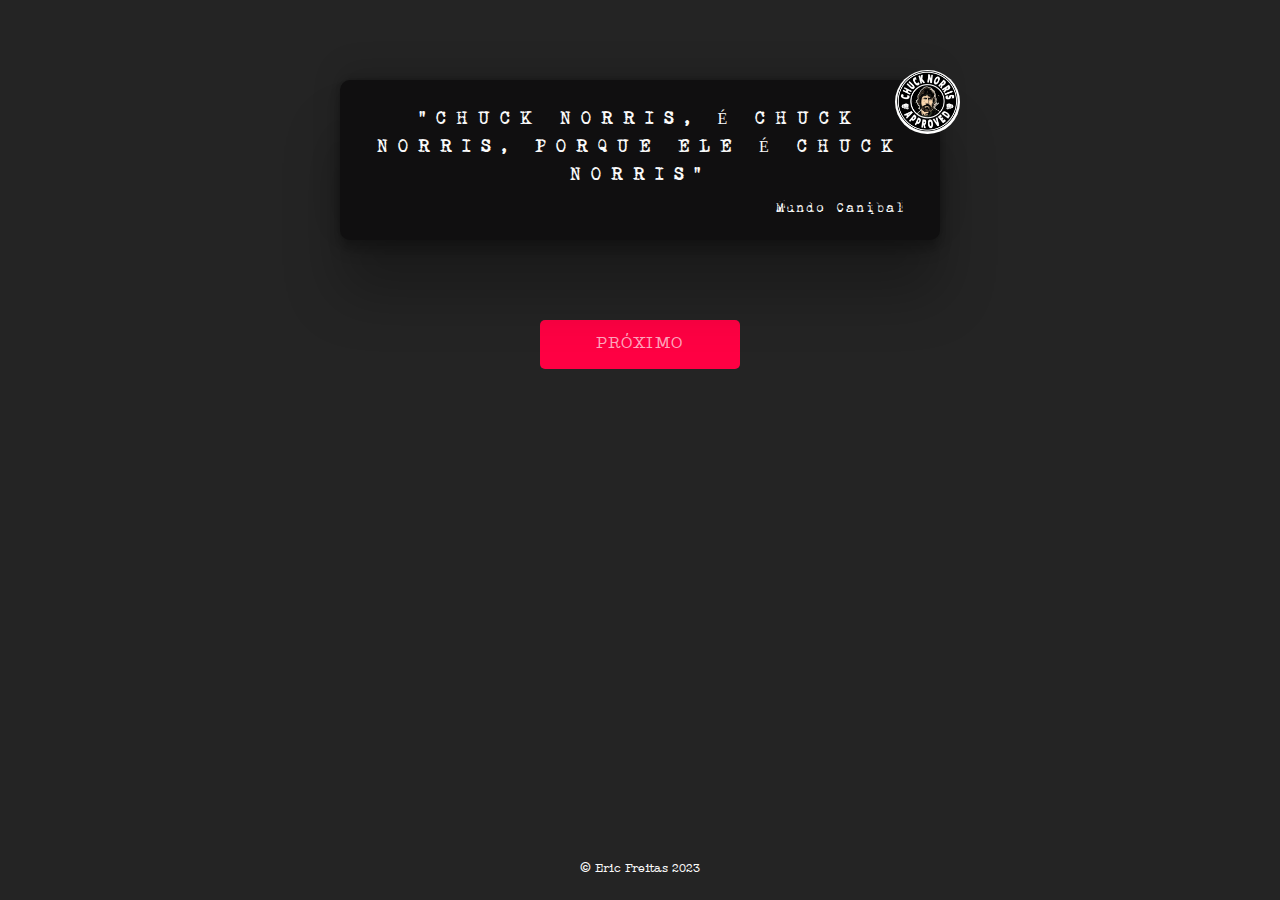
<file: index.html>
<!DOCTYPE html>
<html lang="pt-br">

<head>
    <meta charset="UTF-8">
    <meta http-equiv="X-UA-Compatible" content="IE=edge">
    <meta name="viewport" content="width=device-width, initial-scale=1.0">
    <meta name="robots" content="all">
    <meta name="author" content="Eric Vilarino de Freitas">
    <meta name="description" content="Nesta página mostramos alguns fatos engraçados sobre Chuck Norris">
    <meta name="keywords" content="Chuck Norris, Chuck, Norris, Eric Vilarino de Freitas, Eric, Vilarino, de Freitas">
    <link rel="stylesheet" href="./css/estilo.css?v=1.4">
    <link rel="icon" href="./assets/chuck-icon.gif">
    <title>Chuck Fatos</title>
</head>

<body>
    <header class="topo">
        <div class="banner">
            <q>Chuck Norris, é Chuck Norris, porque ele é Chuck Norris</q>
            <span>Mundo Canibal</span>
            <img class="img-topo" src="./assets/selo-chuck.png" alt="Selo de qualidade Chuck Norris">
        </div>
    </header>
    <main>
        <section class="container-fatos">
            <button class="novo_fato">Próximo</button>
            <blockquote class="chuck-fato"></blockquote>
        </section>
    </main>
    <footer class="copy">
        <div><span>&copy;</span> Eric Freitas 2023</div>
    </footer>
    <script src="./js/jquery-3.6.3.min.js"></script>
    <script src="./js/index.js"></script>
</body>

</html>
</file>
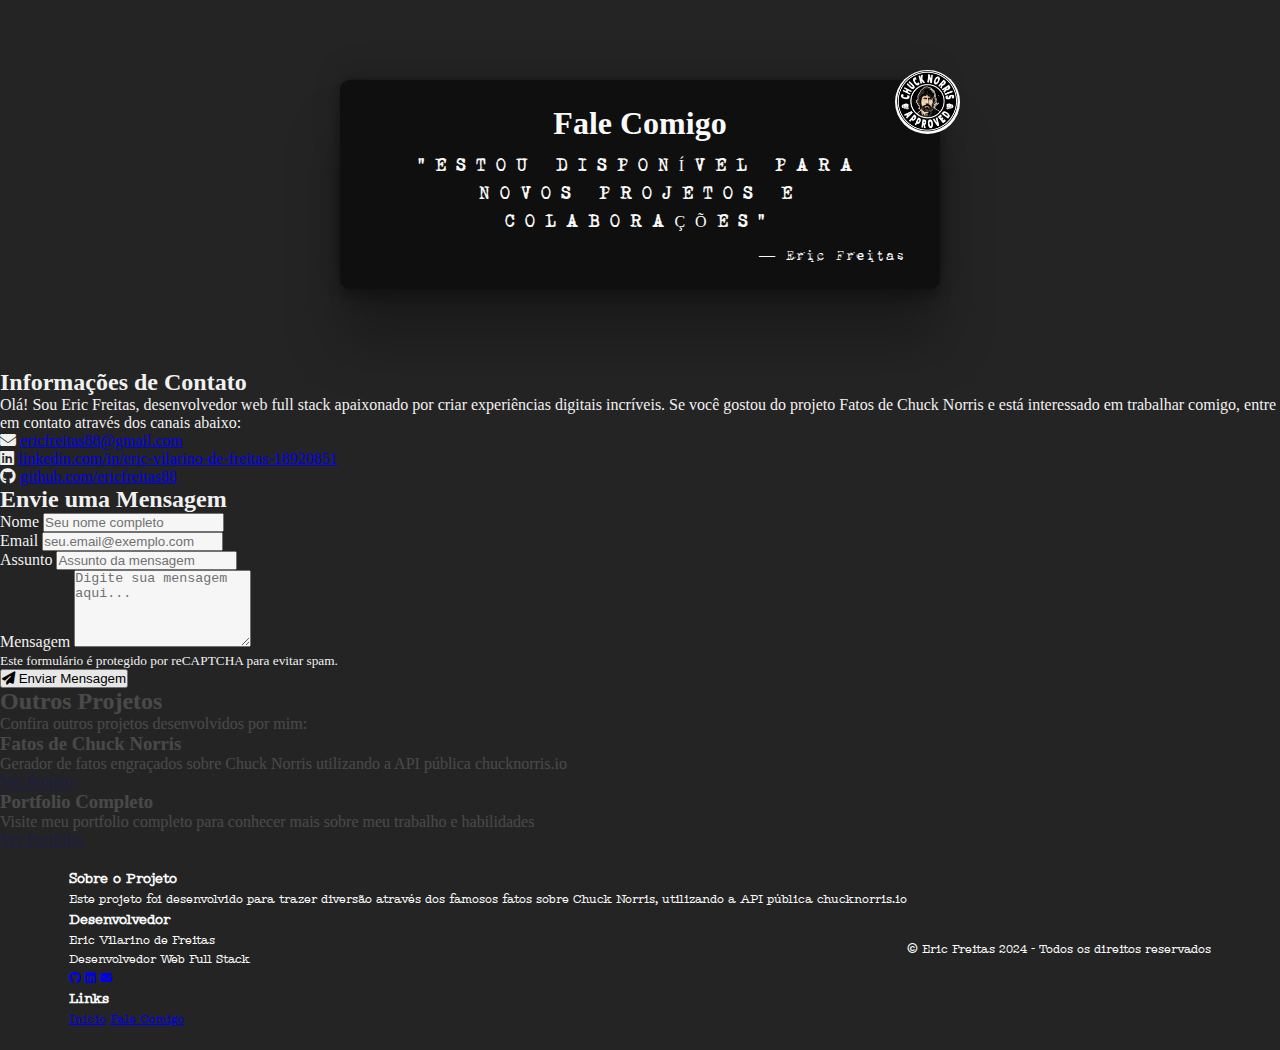
<file: contato/index.html>
<!DOCTYPE html>
<html lang="pt-BR">

<head>
  <meta charset="UTF-8">
  <meta http-equiv="X-UA-Compatible" content="IE=edge">
  <meta name="viewport" content="width=device-width, initial-scale=1.0">
  <meta name="robots" content="index, follow">
  <meta name="author" content="Eric Vilarino de Freitas">
  <meta name="description" content="Entre em contato com Eric Freitas, desenvolvedor do projeto Fatos de Chuck Norris. Estou disponível para novos projetos e colaborações.">
  <meta name="keywords" content="Contato, Eric Freitas, Desenvolvedor Web, Fatos de Chuck Norris, Freelancer">
  
  <!-- Open Graph para redes sociais -->
  <meta property="og:title" content="Fale Comigo | Eric Freitas - Desenvolvedor">
  <meta property="og:description" content="Entre em contato com Eric Freitas, desenvolvedor do projeto Fatos de Chuck Norris. Estou disponível para novos projetos e colaborações.">
  <meta property="og:image" content="https://ericfreitas88.github.io/fatos-de-chuck-norris/assets/selo-chuck.png">
  <meta property="og:url" content="https://ericfreitas88.github.io/fatos-de-chuck-norris/contato/">
  <meta property="og:type" content="website">
  
  <!-- Twitter Card -->
  <meta name="twitter:card" content="summary_large_image">
  <meta name="twitter:title" content="Fale Comigo | Eric Freitas - Desenvolvedor">
  <meta name="twitter:description" content="Entre em contato com Eric Freitas, desenvolvedor do projeto Fatos de Chuck Norris. Estou disponível para novos projetos e colaborações.">
  <meta name="twitter:image" content="https://ericfreitas88.github.io/fatos-de-chuck-norris/assets/selo-chuck.png">

  <!-- Preload de fontes para melhor performance -->
  <link rel="preload" href="../fontes/Mom«t___.ttf" as="font" type="font/ttf" crossorigin>
  <link rel="preload" href="../fontes/1942.ttf" as="font" type="font/ttf" crossorigin>
  <link rel="preload" href="../fontes/Type_Machine.ttf" as="font" type="font/ttf" crossorigin>
  
  <link rel="stylesheet" href="../css/estilo.css?v=2.2">
  <link rel="icon" href="../assets/chuck-icon.gif" type="image/gif">
  
  <!-- Font Awesome para ícones -->
  <link rel="stylesheet" href="https://cdnjs.cloudflare.com/ajax/libs/font-awesome/6.4.0/css/all.min.css">
  
  <!-- Google reCAPTCHA -->
  <script src="https://www.google.com/recaptcha/api.js" async defer></script>
  
  <title>Fale Comigo | Eric Freitas - Desenvolvedor</title>
</head>

<body>
  <header class="topo">
    <div class="banner">
      <h1 class="title">Fale Comigo</h1>
      <q>Estou disponível para novos projetos e colaborações</q>
      <span>— Eric Freitas</span>
      <img class="img-topo" src="../assets/selo-chuck.png" alt="Selo de qualidade Chuck Norris">
    </div>
  </header>

  <main>
    <section class="container-contato">
      <div class="info-contato">
        <h2 class="sub-title">Informações de Contato</h2>
        <p>Olá! Sou Eric Freitas, desenvolvedor web full stack apaixonado por criar experiências digitais incríveis. Se você gostou do projeto Fatos de Chuck Norris e está interessado em trabalhar comigo, entre em contato através dos canais abaixo:</p>
        
        <div class="contato-item">
          <i class="fas fa-envelope"></i>
          <a href="mailto:ericfreitas88@gmail.com">ericfreitas88@gmail.com</a>
        </div>
        
        <div class="contato-item">
          <i class="fab fa-linkedin"></i>
          <a href="https://www.linkedin.com/in/eric-vilarino-de-freitas-18920851/" target="_blank">linkedin.com/in/eric-vilarino-de-freitas-18920851</a>
        </div>
        
        <div class="contato-item">
          <i class="fab fa-github"></i>
          <a href="https://github.com/ericfreitas88" target="_blank">github.com/ericfreitas88</a>
        </div>
      </div>
      
      <div class="formulario-contato">
        <h2 class="sub-title">Envie uma Mensagem</h2>
        <form id="form-contato" action="https://formsubmit.co/ericfreitas88@gmail.com" method="POST">
          <!-- FormSubmit Configuration -->
          <input type="hidden" name="_subject" value="Novo contato - Fatos de Chuck Norris">
          <input type="hidden" name="_autoresponse" value="Olá! Obrigado por entrar em contato através do projeto Fatos de Chuck Norris. Recebi sua mensagem e responderei em breve. Tenha um ótimo dia! - Eric Freitas">
          <input type="hidden" name="_template" value="table">
          <input type="hidden" name="_captcha" value="false">
          <input type="hidden" name="_next" value="https://ericfreitas88.github.io/fatos-de-chuck-norris/contato/?success=true">
          
          <div class="form-group">
            <label for="nome">Nome</label>
            <input type="text" id="nome" name="name" required placeholder="Seu nome completo">
          </div>
          
          <div class="form-group">
            <label for="email">Email</label>
            <input type="email" id="email" name="email" required placeholder="seu.email@exemplo.com">
          </div>
          
          <div class="form-group">
            <label for="assunto">Assunto</label>
            <input type="text" id="assunto" name="subject" required placeholder="Assunto da mensagem">
          </div>
          
          <div class="form-group">
            <label for="mensagem">Mensagem</label>
            <textarea id="mensagem" name="message" rows="5" required placeholder="Digite sua mensagem aqui..."></textarea>
          </div>
          
          <!-- Google reCAPTCHA -->
          <div class="form-group recaptcha-container">
            <div class="g-recaptcha" data-sitekey="6LeIxAcTAAAAAJcZVRqyHh71UMIEGNQ_MXjiZKhI"></div>
            <small class="recaptcha-note">Este formulário é protegido por reCAPTCHA para evitar spam.</small>
          </div>
          
          <button type="submit" class="btn-enviar">
            <i class="fas fa-paper-plane"></i>
            Enviar Mensagem
          </button>
        </form>
        
        <!-- Mensagem de sucesso -->
        <div id="success-message" class="success-message" style="display: none;">
          <i class="fas fa-check-circle"></i>
          <h3>Mensagem Enviada com Sucesso!</h3>
          <p>Obrigado por entrar em contato! Recebi sua mensagem e responderei em breve.</p>
        </div>
      </div>
    </section>
    
    <section class="container-projetos">
      <h2 class="sub-title">Outros Projetos</h2>
      <p>Confira outros projetos desenvolvidos por mim:</p>
      
      <div class="lista-projetos">
        <div class="projeto-card">
          <h3>Fatos de Chuck Norris</h3>
          <p>Gerador de fatos engraçados sobre Chuck Norris utilizando a API pública chucknorris.io</p>
          <a href="../index.html" class="btn-projeto">Ver Projeto</a>
        </div>
        
        <div class="projeto-card">
          <h3>Portfolio Completo</h3>
          <p>Visite meu portfolio completo para conhecer mais sobre meu trabalho e habilidades</p>
          <a href="https://github.com/ericfreitas88" target="_blank" class="btn-projeto">Ver Portfolio</a>
        </div>
      </div>
    </section>
  </main>

  <footer class="copy">
    <div class="footer-content">
      <div class="footer-section">
        <h3>Sobre o Projeto</h3>
        <p>Este projeto foi desenvolvido para trazer diversão através dos famosos fatos sobre Chuck Norris, utilizando a API pública chucknorris.io</p>
      </div>
      
      <div class="footer-section">
        <h3>Desenvolvedor</h3>
        <p>Eric Vilarino de Freitas</p>
        <p>Desenvolvedor Web Full Stack</p>
        <div class="social-links">
          <a href="https://github.com/ericfreitas88" target="_blank" aria-label="GitHub"><i class="fab fa-github"></i></a>
          <a href="https://www.linkedin.com/in/eric-vilarino-de-freitas-18920851/" target="_blank" aria-label="LinkedIn"><i class="fab fa-linkedin"></i></a>
          <a href="mailto:ericfreitas88@gmail.com" aria-label="Email"><i class="fas fa-envelope"></i></a>
        </div>
      </div>
      
      <div class="footer-section">
        <h3>Links</h3>
        <div class="nav-links">
          <a href="../index.html">Início</a>
          <a href="../contato/">Fale Comigo</a>
        </div>
      </div>
    </div>
    
    <div class="copyright"><span>&copy;</span> Eric Freitas 2024 - Todos os direitos reservados</div>
  </footer>

  <script src="../js/jquery-3.6.3.min.js?v=2.2"></script>
  <script src="../js/contato.js?v=2.2"></script>
</body>

</html>
</file>
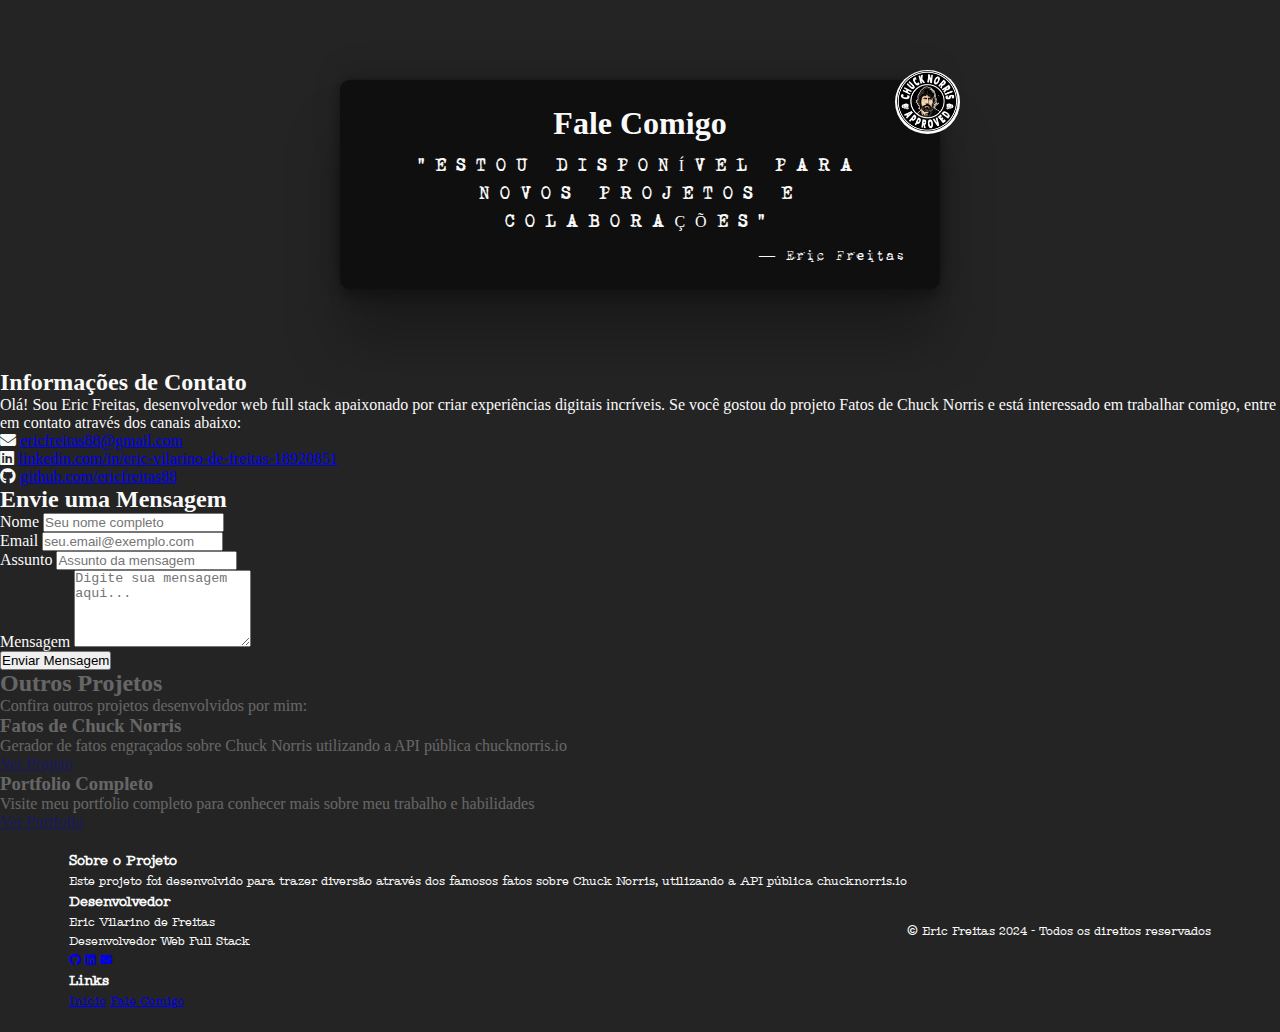
<file: contato.html>
<!DOCTYPE html>
<html lang="pt-BR">

<head>
  <meta charset="UTF-8">
  <meta http-equiv="X-UA-Compatible" content="IE=edge">
  <meta name="viewport" content="width=device-width, initial-scale=1.0">
  <meta name="robots" content="index, follow">
  <meta name="author" content="Eric Vilarino de Freitas">
  <meta name="description" content="Entre em contato com Eric Freitas, desenvolvedor do projeto Fatos de Chuck Norris. Estou disponível para novos projetos e colaborações.">
  <meta name="keywords" content="Contato, Eric Freitas, Desenvolvedor Web, Fatos de Chuck Norris, Freelancer">
  
  <!-- Open Graph para redes sociais -->
  <meta property="og:title" content="Fale Comigo | Eric Freitas - Desenvolvedor">
  <meta property="og:description" content="Entre em contato com Eric Freitas, desenvolvedor do projeto Fatos de Chuck Norris. Estou disponível para novos projetos e colaborações.">
  <meta property="og:image" content="https://ericfreitas88.github.io/fatos-de-chuck-norris/assets/selo-chuck.png">
  <meta property="og:url" content="https://ericfreitas88.github.io/fatos-de-chuck-norris/contato.html">
  <meta property="og:type" content="website">
  
  <!-- Twitter Card -->
  <meta name="twitter:card" content="summary_large_image">
  <meta name="twitter:title" content="Fale Comigo | Eric Freitas - Desenvolvedor">
  <meta name="twitter:description" content="Entre em contato com Eric Freitas, desenvolvedor do projeto Fatos de Chuck Norris. Estou disponível para novos projetos e colaborações.">
  <meta name="twitter:image" content="https://ericfreitas88.github.io/fatos-de-chuck-norris/assets/selo-chuck.png">

  <!-- Preload de fontes para melhor performance -->
  <link rel="preload" href="./fontes/Mom«t___.ttf" as="font" type="font/ttf" crossorigin>
  <link rel="preload" href="./fontes/1942.ttf" as="font" type="font/ttf" crossorigin>
  <link rel="preload" href="./fontes/Type_Machine.ttf" as="font" type="font/ttf" crossorigin>
  
  <link rel="stylesheet" href="./css/estilo.css?v=2.0">
  <link rel="icon" href="./assets/chuck-icon.gif" type="image/gif">
  
  <!-- Font Awesome para ícones -->
  <link rel="stylesheet" href="https://cdnjs.cloudflare.com/ajax/libs/font-awesome/6.4.0/css/all.min.css">
  
  <title>Fale Comigo | Eric Freitas - Desenvolvedor</title>
</head>

<body>
  <header class="topo">
    <div class="banner">
      <h1 class="title">Fale Comigo</h1>
      <q>Estou disponível para novos projetos e colaborações</q>
      <span>— Eric Freitas</span>
      <img class="img-topo" src="./assets/selo-chuck.png" alt="Selo de qualidade Chuck Norris">
    </div>
  </header>

  <main>
    <section class="container-contato">
      <div class="info-contato">
        <h2 class="sub-title">Informações de Contato</h2>
        <p>Olá! Sou Eric Freitas, desenvolvedor web full stack apaixonado por criar experiências digitais incríveis. Se você gostou do projeto Fatos de Chuck Norris e está interessado em trabalhar comigo, entre em contato através dos canais abaixo:</p>
        
        <div class="contato-item">
          <i class="fas fa-envelope"></i>
          <a href="mailto:ericfreitas88@gmail.com">ericfreitas88@gmail.com</a>
        </div>
        
        <div class="contato-item">
          <i class="fab fa-linkedin"></i>
          <a href="https://www.linkedin.com/in/eric-vilarino-de-freitas-18920851/" target="_blank">linkedin.com/in/eric-vilarino-de-freitas-18920851</a>
        </div>
        
        <div class="contato-item">
          <i class="fab fa-github"></i>
          <a href="https://github.com/ericfreitas88" target="_blank">github.com/ericfreitas88</a>
        </div>
      </div>
      
      <div class="formulario-contato">
        <h2 class="sub-title">Envie uma Mensagem</h2>
        <form id="form-contato" action="#" method="POST">
          <div class="form-group">
            <label for="nome">Nome</label>
            <input type="text" id="nome" name="nome" required placeholder="Seu nome completo">
          </div>
          
          <div class="form-group">
            <label for="email">Email</label>
            <input type="email" id="email" name="email" required placeholder="seu.email@exemplo.com">
          </div>
          
          <div class="form-group">
            <label for="assunto">Assunto</label>
            <input type="text" id="assunto" name="assunto" required placeholder="Assunto da mensagem">
          </div>
          
          <div class="form-group">
            <label for="mensagem">Mensagem</label>
            <textarea id="mensagem" name="mensagem" rows="5" required placeholder="Digite sua mensagem aqui..."></textarea>
          </div>
          
          <button type="submit" class="btn-enviar">Enviar Mensagem</button>
        </form>
      </div>
    </section>
    
    <section class="container-projetos">
      <h2 class="sub-title">Outros Projetos</h2>
      <p>Confira outros projetos desenvolvidos por mim:</p>
      
      <div class="lista-projetos">
        <div class="projeto-card">
          <h3>Fatos de Chuck Norris</h3>
          <p>Gerador de fatos engraçados sobre Chuck Norris utilizando a API pública chucknorris.io</p>
          <a href="./index.html" class="btn-projeto">Ver Projeto</a>
        </div>
        
        <div class="projeto-card">
          <h3>Portfolio Completo</h3>
          <p>Visite meu portfolio completo para conhecer mais sobre meu trabalho e habilidades</p>
          <a href="https://github.com/ericfreitas88" target="_blank" class="btn-projeto">Ver Portfolio</a>
        </div>
      </div>
    </section>
  </main>

  <footer class="copy">
    <div class="footer-content">
      <div class="footer-section">
        <h3>Sobre o Projeto</h3>
        <p>Este projeto foi desenvolvido para trazer diversão através dos famosos fatos sobre Chuck Norris, utilizando a API pública chucknorris.io</p>
      </div>
      
      <div class="footer-section">
        <h3>Desenvolvedor</h3>
        <p>Eric Vilarino de Freitas</p>
        <p>Desenvolvedor Web Full Stack</p>
        <div class="social-links">
          <a href="https://github.com/ericfreitas88" target="_blank" aria-label="GitHub"><i class="fab fa-github"></i></a>
          <a href="https://www.linkedin.com/in/eric-vilarino-de-freitas-18920851/" target="_blank" aria-label="LinkedIn"><i class="fab fa-linkedin"></i></a>
          <a href="mailto:ericfreitas88@gmail.com" aria-label="Email"><i class="fas fa-envelope"></i></a>
        </div>
      </div>
      
      <div class="footer-section">
        <h3>Links</h3>
        <div class="nav-links">
          <a href="./index.html">Início</a>
          <a href="./contato.html">Fale Comigo</a>
        </div>
      </div>
    </div>
    
    <div class="copyright"><span>&copy;</span> Eric Freitas 2024 - Todos os direitos reservados</div>
  </footer>

  <script src="./js/jquery-3.6.3.min.js?v=2.0"></script>
  <script src="./js/contato.js?v=2.0"></script>
</body>

</html>
</file>
<file: css/estilo.css>
@charset "UTF-8";
@font-face {
  font-family: "Old Newspaper";
  src: url("../fontes/Mom«t___.ttf");
}
@font-face {
  font-family: "1942";
  src: url("../fontes/1942.ttf");
}
@font-face {
  font-family: "Type Machine";
  src: url("../fontes/Type_Machine.ttf");
}
/* Estilos Gerais */
*,
:root {
  padding: 0;
  margin: 0;
  box-sizing: border-box;
}

body {
  background-color: #242424;
  color: #FAFAFA;
  height: 100vh;
  display: flex;
  flex-direction: column;
}

/* Estilos do topo */
.topo {
  display: flex;
  justify-content: center;
  align-items: center;
  padding: 80px 20px;
}

.banner {
  display: flex;
  justify-content: center;
  align-items: center;
  flex-direction: column;
  position: relative;
  gap: 10px;
  max-width: 600px;
  width: 100%;
  padding: 25px 35px;
  border-radius: 10px;
  box-shadow: rgba(0, 0, 0, 0.25) 0px 54px 55px, rgba(0, 0, 0, 0.12) 0px -12px 30px, rgba(0, 0, 0, 0.12) 0px 4px 6px, rgba(0, 0, 0, 0.17) 0px 12px 13px, rgba(0, 0, 0, 0.09) 0px -3px 5px;
  background-color: #100F10;
}

.banner q {
  font-family: "Old Newspaper";
  font-size: 16px;
  text-align: center;
  text-transform: uppercase;
  letter-spacing: 10px;
  line-height: 28px;
}

.banner span {
  font-family: "1942";
  font-size: 16px;
  align-self: flex-end;
}

.img-topo {
  border-radius: 50%;
  width: 65px;
  position: absolute;
  right: -20px;
  top: -10px;
}

/* Estilos do conteudo */
.container-fatos {
  display: flex;
  justify-content: center;
  align-items: center;
  flex-direction: column;
  gap: 20px;
  max-width: 800px;
  width: 100%;
  padding: 0 20px;
  margin: 0 auto;
}

.chuck-fato {
  font-family: "Type Machine";
  font-size: 28px;
  text-align: center;
}

.novo_fato {
  display: flex;
  justify-content: center;
  align-items: center;
  font-family: "Type Machine";
  padding: 12px;
  font-size: 16px;
  background-color: #FF0043;
  border: none;
  border-radius: 5px;
  color: rgba(255, 255, 255, 0.67);
  width: 200px;
  cursor: pointer;
  text-transform: uppercase;
  letter-spacing: 1.5px;
  font-weight: 500;
}

.novo_fato img {
  width: 40px;
}

/* Estilos do rodapé */
.copy {
  display: flex;
  justify-content: center;
  align-items: center;
  padding: 20px 0;
  margin-top: auto;
  font-size: 12px;
  font-family: "Type Machine";
}

.copy span {
  font-size: 14px;
}

/* Estilos para responsividade */
@media All and (max-width: 425px) {
  body {
    min-height: -webkit-calc(100vh - 60px);
    min-height: -moz-calc(100vh - 60px);
    min-height: calc(100vh - 60px);
  }
  .topo {
    padding-top: 40px;
  }
  .banner q {
    font-size: 14px;
  }
  .chuck-fato {
    font-size: 22px;
  }
}

/*# sourceMappingURL=estilo.css.map */
</file>
